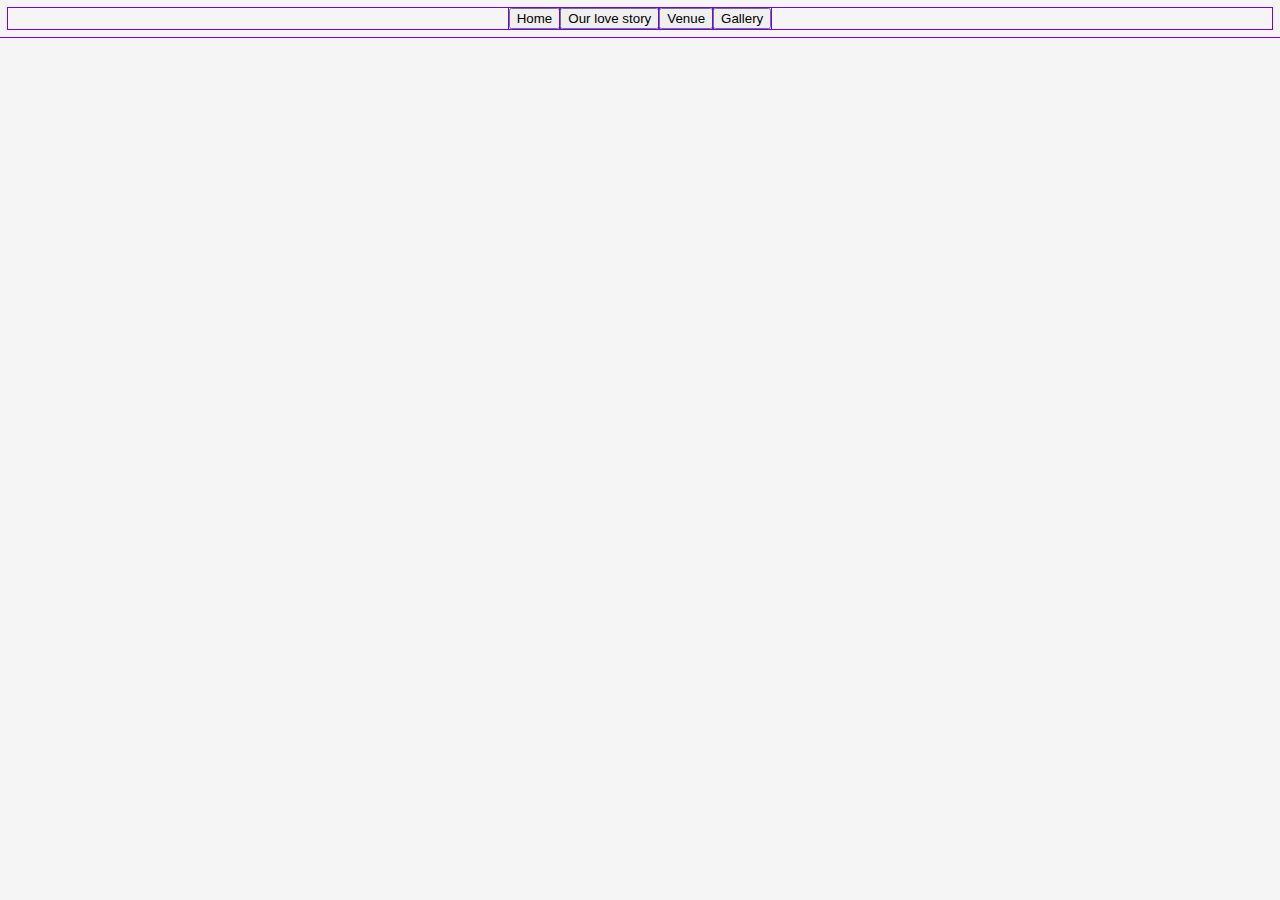
<file: loveStory.html>
<!doctype html>
<html lang="en">

<head>
    <link rel="stylesheet" href="wedding.css">

    <div class="nav">
        <a href="index.html">
            <button>Home</button>
        </a>
        <a href="loveStory.html">
            <button> Our love story</button>
        </a>
        <a href="venue.html">
            <button>Venue</button>
        </a>
        <a href="pics.html">
            <button>Gallery</button>
        </a>
    </div>
</head>
</file>
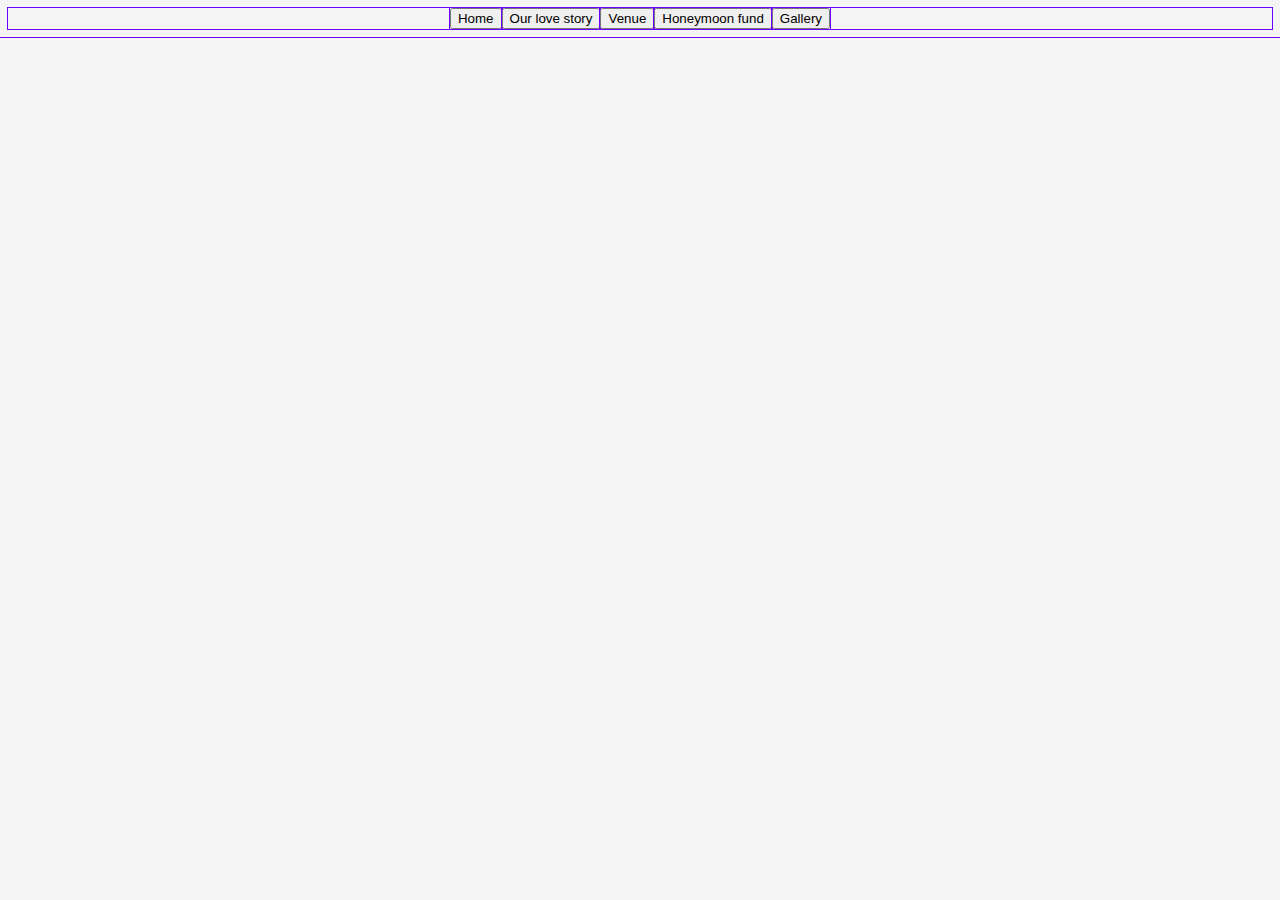
<file: pics.html>
<!doctype html>
<html lang="en">

<head>
    <link rel="stylesheet" href="wedding.css">

    <div class="nav">
        <a href="index.html">
            <button>Home</button>
        </a>
        <a href="loveStory.html">
            <button> Our love story</button>
        </a>
        <a href="venue.html">
            <button>Venue</button>
        </a>
        <a href="honeymoon.html">
            <button>Honeymoon fund</button>
        </a>

        <a href="pics.html">
            <button>Gallery</button>
        </a>
    </div>
</head>
</file>
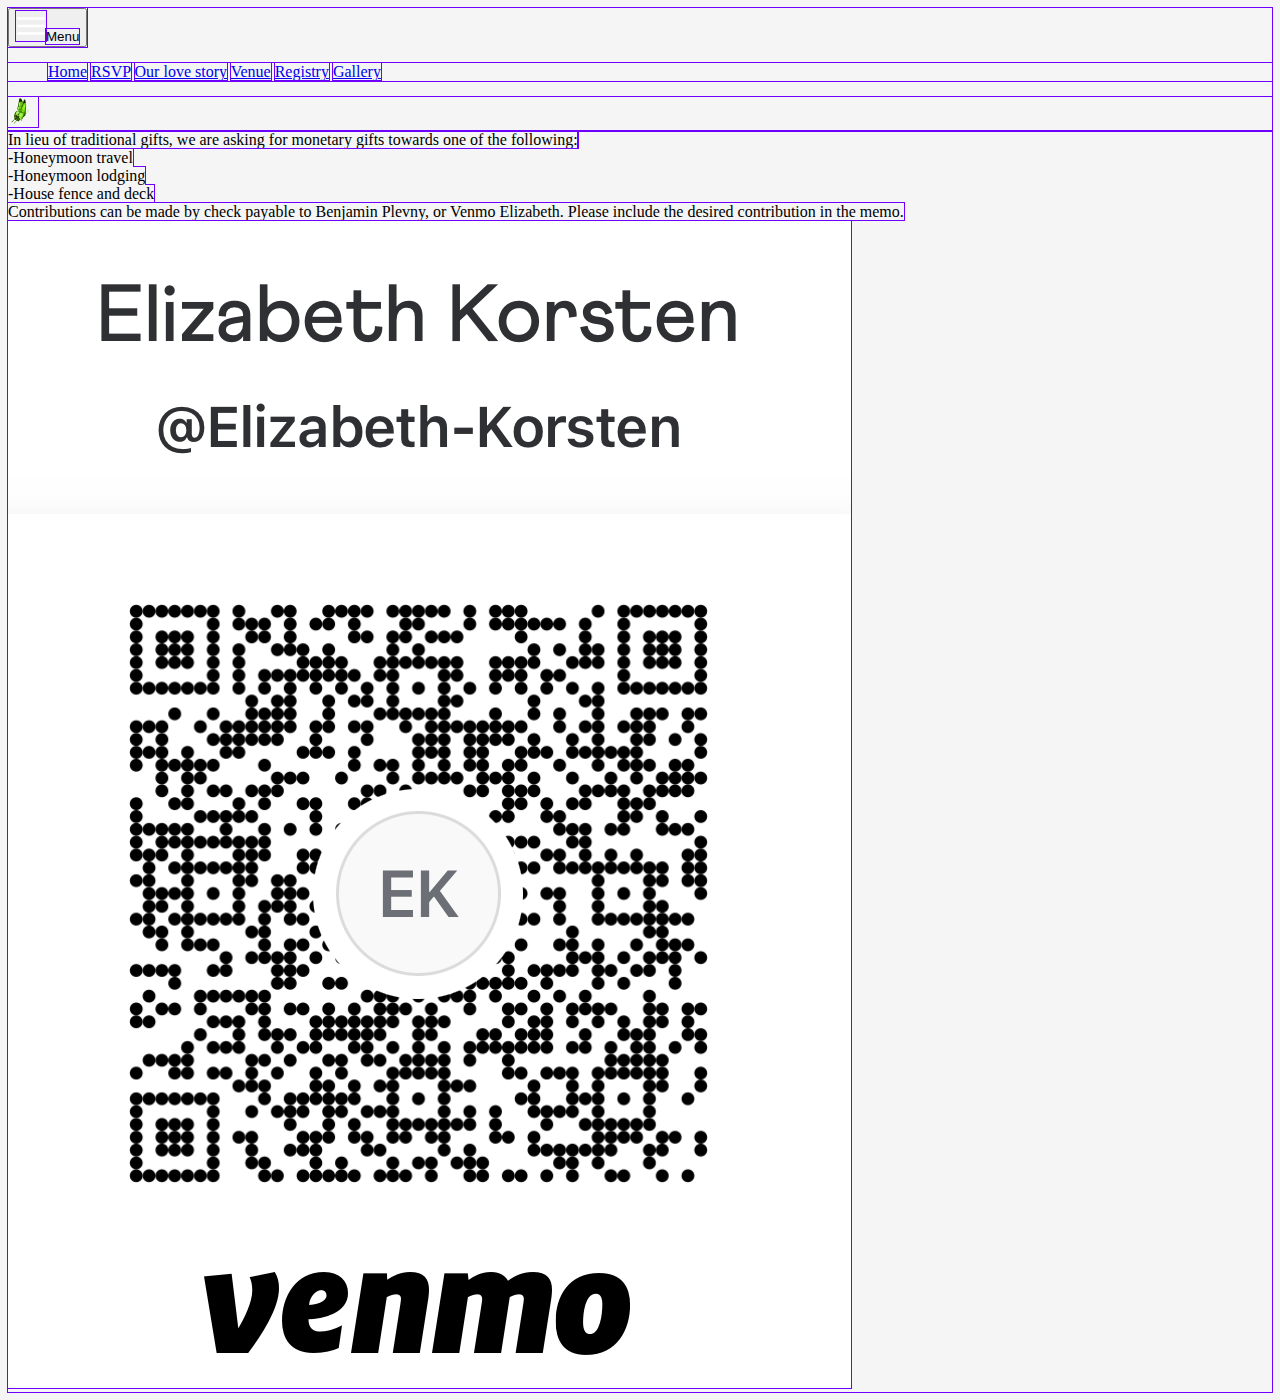
<file: registry.html>
<!doctype html>
<html lang="en">

<head>

  <!-- Google tag (gtag.js) -->
  <script async src="https://www.googletagmanager.com/gtag/js?id=G-CMDGBDENDP"></script>
  <script>
    window.dataLayer = window.dataLayer || [];
    function gtag() { dataLayer.push(arguments); }
    gtag('js', new Date());

    gtag('config', 'G-CMDGBDENDP');
  </script>

  <meta name="viewport" content="width=device-width, initial-scale=1.0">
  <link rel="stylesheet" href="wedding.css">
  <link rel="icon" href="Ben & Elizabeth/favicon.svg" type="svg">
  <title>Ben &amp; Elizabeth</title>
</head>

<body>
  <nav>
    <button class="btn general-text center menu-toggle">
      <img style="color:white;" width="30px" height="30px" src="Ben & Elizabeth/hamburga.svg" /><span>Menu</span>
    </button>
    <ul class="nav-links">
      <a class="btn" href="index.html">Home</a>
      <a class="btn" href="rsvp.html">RSVP</a>
      <a class="btn" href="loveStory.html">Our love story</a>
      <a class="btn" href="venue.html">Venue</a>
      <a class="btn-select" href="registry.html">Registry</a>
      <a class="btn" href="pics.html">Gallery</a>
    </ul>
  </nav>

  <div class="cursor-pointed">
    <img src="butterfly.gif" height="30px" width="30px" />
  </div>

  <div class="center flex-col text-center">
    <span class="general-text mw-text mb-6">
      In lieu of traditional gifts, we are asking for monetary gifts towards one of the following:
      <span class="contributions">
        <br>
        -Honeymoon travel
        <br>
        -Honeymoon lodging
        <br>
        -House fence and deck
        <br>
      </span>
      Contributions can be made by check payable to Benjamin Plevny,
      or Venmo Elizabeth. Please include the desired contribution in the memo.
    </span>
    <img src="Venmo.png" class="payment" />
  </div>

  <script src="./site.js"></script>
</body>

</html>
</file>
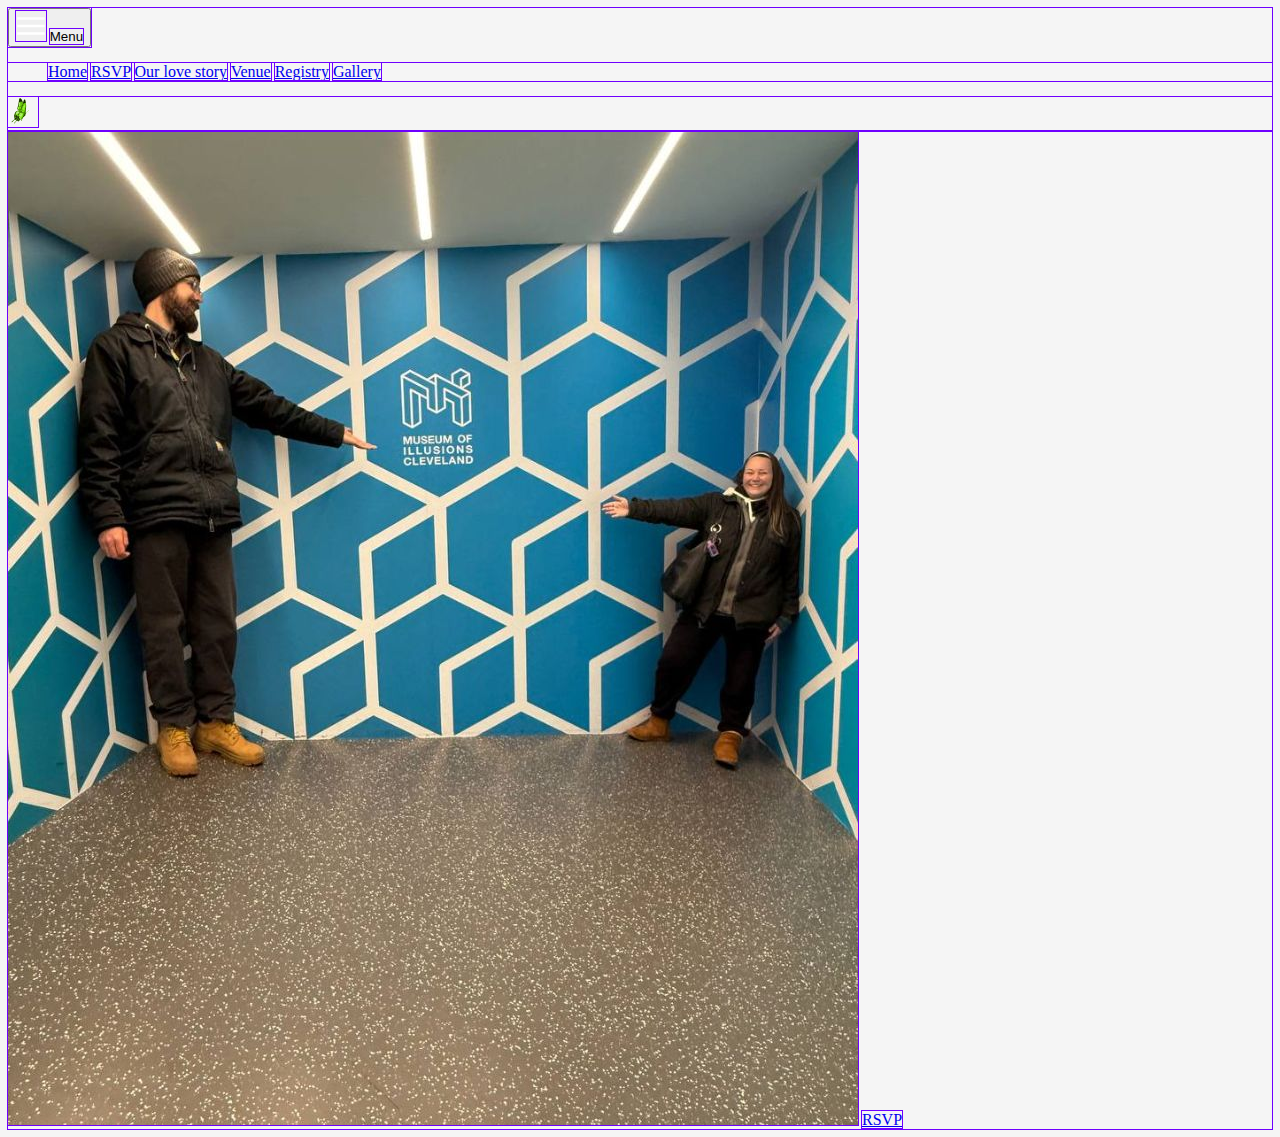
<file: rsvp.html>
<!DOCTYPE html>
<html lang="en">

<head>
  <!-- Google tag (gtag.js) -->
  <script async src="https://www.googletagmanager.com/gtag/js?id=G-CMDGBDENDP"></script>
  <script>
    window.dataLayer = window.dataLayer || [];
    function gtag() { dataLayer.push(arguments); }
    gtag('js', new Date());
    gtag('config', 'G-CMDGBDENDP');
  </script>

  <meta name="viewport" content="width=device-width, initial-scale=1.0">
  <title>Ben &amp; Elizabeth - RSVP</title>
  <link rel="stylesheet" href="wedding.css">
  <link rel="icon" href="Ben & Elizabeth/favicon.svg" type="svg">
</head>

<body>
  <!-- Navigation -->
  <nav>
    <button class="btn general-text center menu-toggle">
      <img style="color:white;" width="30px" height="30px" src="Ben & Elizabeth/hamburga.svg" />
      <span>Menu</span>
    </button>
    <ul class="nav-links">
      <a class="btn" href="index.html">Home</a>
      <a class="btn-select" href="rsvp.html">RSVP</a>
      <a class="btn" href="loveStory.html">Our love story</a>
      <a class="btn" href="venue.html">Venue</a>
      <a class="btn" href="registry.html">Registry</a>
      <a class="btn" href="pics.html">Gallery</a>
    </ul>
  </nav>

  <!-- Butterfly Cursor -->
  <div class="cursor-pointed">
    <img src="butterfly.gif" height="30px" width="30px" />
  </div>

  <div class="ya-container">
    <!-- RSVP Photo with Overlay Link -->
    <div class="photo-container">
      <img src="gallery-cropped/39.jpg" alt="Bride and Groom pointing" class="bride-groom-photo">

      <a href="https://www.zola.com/wedding/benjaminandelizabeth2025" target="_blank" class="overlay-link">
        RSVP
      </a>
    </div>
  </div>
  <script src="./site.js"></script>
</body>

</html>
</file>
<file: wedding.css>
html{
   background-color: #f5f5f5;
}

.nav{
    display:flex;
    justify-content:center;
}

 .cursor-pointed{
        pointer-events: auto;
        user-select: auto;
 }

.glide__slide > img {
    justify-content: center;
    height: 75vh;
}

* {
    outline: 1px solid rgb(111, 0, 255);
}
</file>
